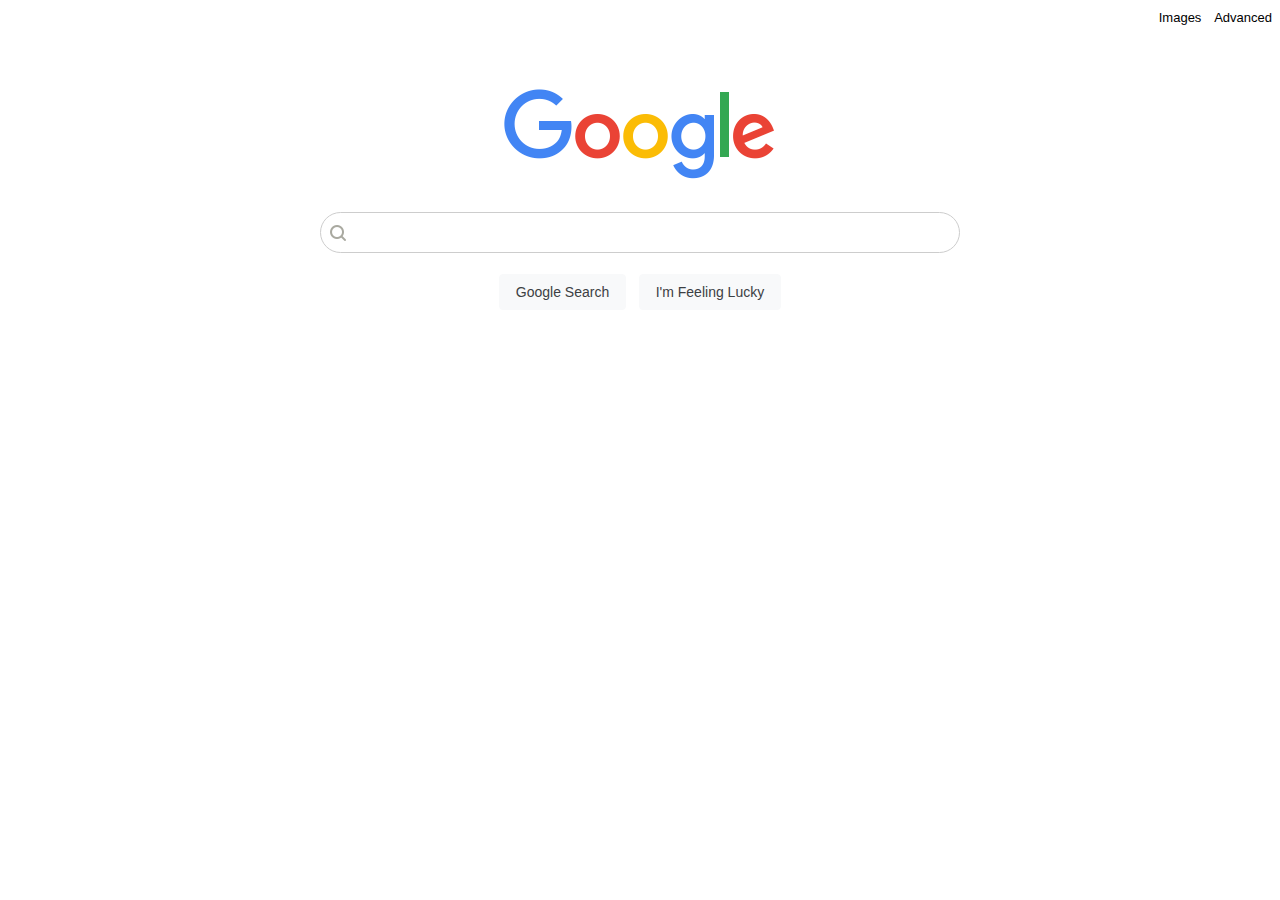
<file: index.html>
<!DOCTYPE html>
<html lang="en">

<head>
    <title>Google</title>
    <link rel="shortcut icon" href="google.webp" type="image/x-icon">
    <link href="styleSheet.css" rel="stylesheet">
</head>

<body>
    <header>
        <div class="links">
            <div>
                <a href="imageSearch.html">Images</a>
            </div>
            <div>
                <a href="advancedSearch.html">Advanced</a>
            </div>
        </div>
    </header>

    <div class="mainSection">
        <div>
            <img class="googleLogo" src="googleImage.png" alt="Google Logo">
        </div>
        <div>
            <form action="https://google.com/search">
                <div class="input">
                    <div class="inputField">
                        <img src="search1.png" alt="search" class="searchIcon">
                        <input class="tooltip" title="search" type="text" name="q">
                        <span class="tooltiptext">Tooltip text</span>
                    </div>
                    <div class="btContainer">
                        <input type="submit" value="Google Search" class="search_button">
                        <input type="submit" value="I'm Feeling Lucky" name="btnI" class="search_button">
                    </div>
                </div>
            </form>
        </div>
    </div>
</body>

</html>
</file>
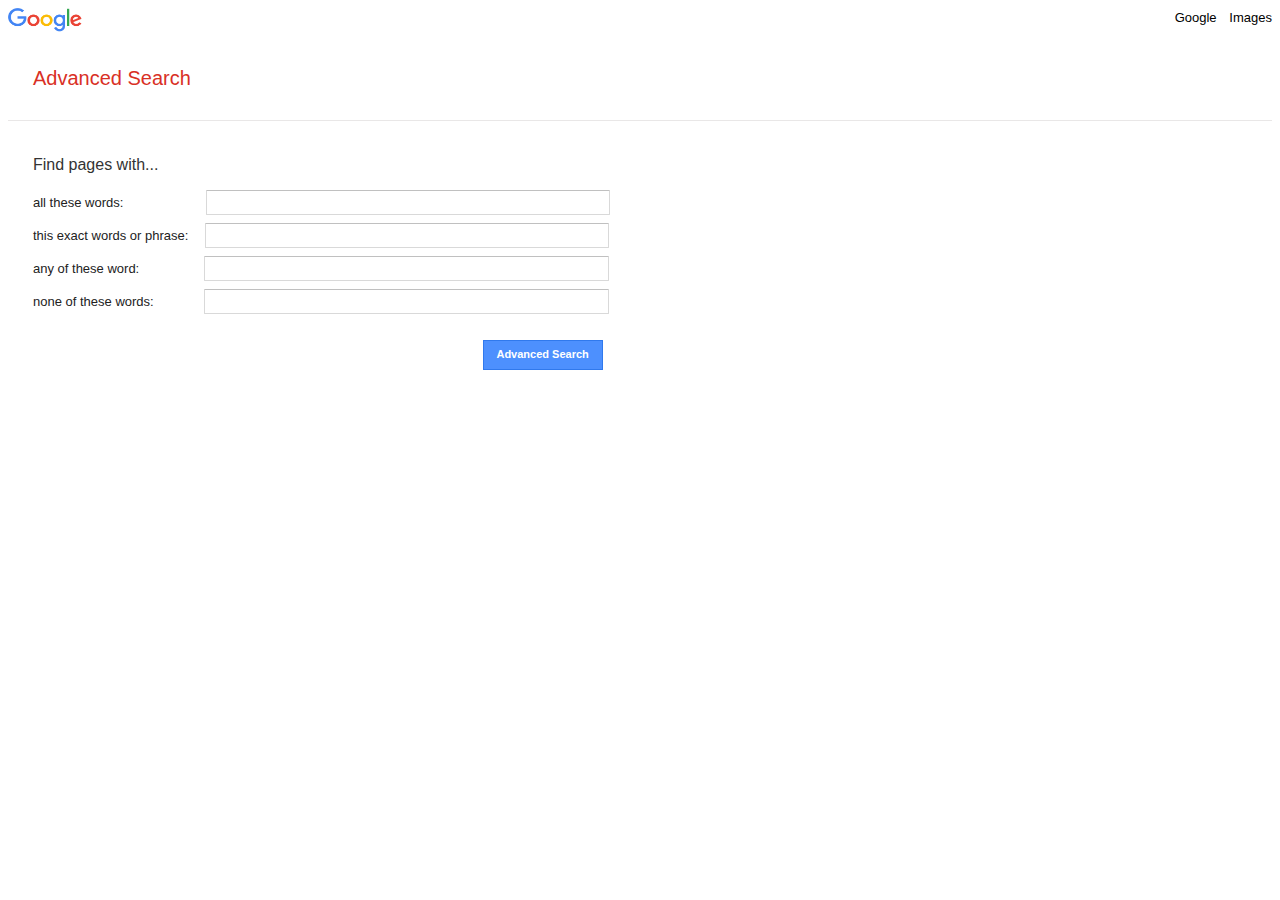
<file: advancedSearch.html>
<!DOCTYPE html>
<html lang="en">

<head>
    <meta charset="UTF-8">
    <meta http-equiv="X-UA-Compatible" content="IE=edge">
    <meta name="viewport" content="width=device-width, initial-scale=1.0">
    <title>Advanced Search</title>
    <link rel="shortcut icon" href="google.webp" type="image/x-icon">
    <link href="styleSheet.css" rel="stylesheet">
</head>

<body>
    <header>
        <div class="links">
            <div class="googleAdvanced">
                <img class="googleLogoAdvanced" src="googleImage.png" alt="Google Logo">
            </div>
            <div>
                <a href="index.html">Google</a>
            </div>
            <div>
                <a href="imageSearch.html">Images</a>
            </div>
        </div>
    </header>
    <p id="advancedSearch" class="adSrMargin">Advanced Search</p>
    <hr id="hr1">
    <p id="findPagesWith" class="adSrMargin">Find pages with...</p>
    <form action="https://google.com//search">
        <div id="allAdSrBox">
            <div>
                <label for="all_these_words" class="adSrMargin">all these words:</label>
                <input type="text" id="all_these_words" name="as_q">
            </div>
            <div>
                <label for="this_exact_word" class="adSrMargin">this exact words or phrase:</label>
                <input type="text" id="this_exact_word" name="as_epq">
            </div>
            <div>
                <label for="any_of_these_word" class="adSrMargin">any of these word:</label>
                <input type="text" id="any_of_these_word" name="as_oq">
            </div>
            <div>
                <label for="none_of_these_word" class="adSrMargin">none of these words:</label>
                <input type="text" id="none_of_these_word" name="as_eq">
            </div>
            <div id="btContainerAd">
                <input type="submit" value="Advanced Search">
            </div>
        </div>

    </form>

</body>

</html>
</file>
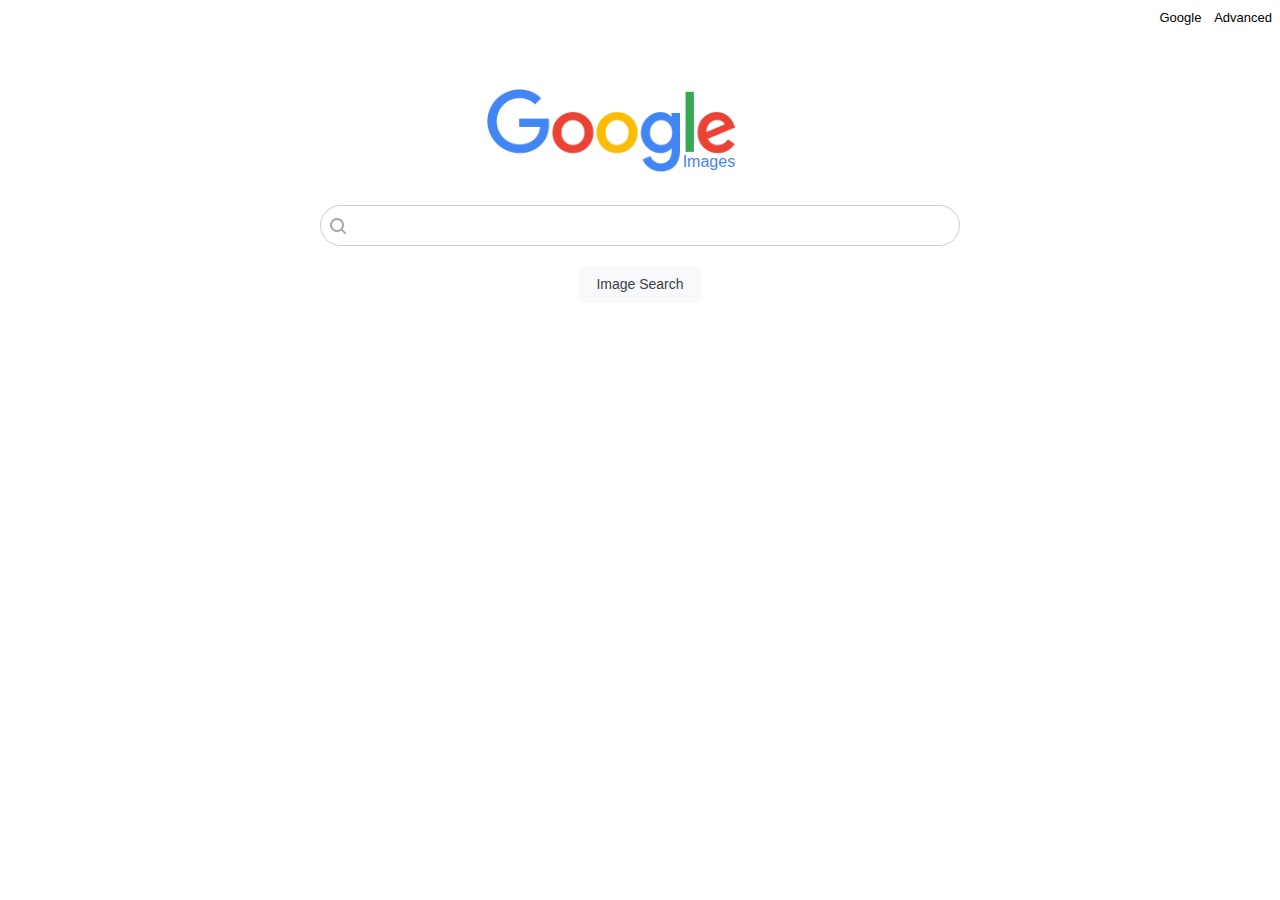
<file: imageSearch.html>
<!DOCTYPE html>
<html lang="en">

<head>
    <meta charset="UTF-8">
    <meta http-equiv="X-UA-Compatible" content="IE=edge">
    <meta name="viewport" content="width=device-width, initial-scale=1.0">
    <title>Google Images</title>
    <link rel="shortcut icon" href="google.webp" type="image/x-icon">
    <link href="styleSheet.css" rel="stylesheet">
</head>

<body>
    <header>
        <div class="links">
            <div>
                <a href="index.html">Google</a>
            </div>
            <div>
                <a href="advancedSearch.html">Advanced</a>
            </div>
        </div>
    </header>

    <div class="mainSection">
        <div>
            <img class="google-logo" src="googleImage.png" width="250px
                " alt="Google Logo">
            <span id="imageUnder">Images</span>
        </div>
        <div>
            <form action="https://google.com/images">
                <div class="input">
                    <div class="inputField">
                        <img src="search1.png" alt="search" class="searchIcon">
                        <input type="text" name="q" id="searchbar">
                        <!-- <img src="search.png" alt="search" class="searchIcon"> -->
                    </div>
                    <div class="btContainer">
                        <input type="submit" value="Image Search" id="search_button">
                    </div>
                </div>
            </form>
        </div>
    </div>
</body>

</html>
</file>
<file: styleSheet.css>
* {
    font-family: arial, sans-serif;
    box-sizing: border-box;
}

.links {
    display: flex;
    justify-content: right;
    column-gap: 1vw;
}

a {
    text-decoration: none;
    color: black;
    font-size: small;
    margin-top: 8px;
}

a:hover {
    text-decoration: underline;
}

.mainSection {
    display: flex;
    flex-direction: column;
    flex-wrap: nowrap;
    justify-content: center;
    align-items: center;
    gap: 3vh;
    margin-top: 7vh;
}

.input {
    display: flex;
    flex-direction: column;
    flex-wrap: nowrap;
    flex: 1;
    justify-content: center;
    align-items: center;
    gap: 10px;
    color: #202124;
}

.inputField {
    border: 1px solid #cdcdcd;
    border-radius: 50px;
    width: 50vw;
    height: 41px;
}

.inputField:hover {
    border-color: transparent;
    box-shadow: 0 0 0 1px rgb(206, 203, 203),
        0 0 0 1px rgb(194, 192, 192),
        0 0 0 1px rgb(211, 208, 208),
        0 0 0 3px rgb(240, 237, 237);
}

/* inspected */
.searchIcon {
    display: inline-block;
    height: 1em;
    width: 1em;
    margin-top: 0.75em;
    margin-left: 0.55em;

    overflow-clip-margin: content-box;
    overflow: hidden;
    line-height: 20px;
    color: #9aa0a6;
    fill: currentColor;
    position: relative;
}

.inputField input[type=text] {
    background-color: transparent;
    border: none;
    width: 75%;
    font-size: 1.2em;
    margin-top: -37px;
    /* 
    margin: 0;
    padding: 0;
    color: rgba(0, 0, 0, .87);
    word-wrap: break-word;
    outline: none;
    display: flex;
    -webkit-tap-highlight-color: transparent;
    height: 34px;
    font-size: 16px;
    flex: 100%; */
}

.inputField input[type=text]:focus {
    outline: none;
}

.btContainer input[type=submit] {
    border: 1px solid #f8f9fa;
    cursor: pointer;
    border-radius: 4px;
    text-align: center;

    background-color: #f8f9fa;
    color: #3c4043;
    padding: 0 16px;
    margin: 11px 4px;
    line-height: 27px;
    height: 36px;
    min-width: 54px;
    user-select: none;
    font-size: 14px;
}

.btContainer input[type=submit]:hover {
    box-shadow: 0 0 0 1px rgb(216, 213, 213),
        0 0 0 0.5px rgb(194, 192, 192);
}

.tooltiptext {
    visibility: hidden;
    width: 120px;
    background-color: black;
    color: #fff;
    text-align: center;
    border-radius: 6px;
    padding: 5px 0;

    /* Position the tooltip */
    position: absolute;
    z-index: 1;
    top: -5px;
    left: 105%;
}

.tooltip:hover .tooltiptext {
    visibility: visible;
}

.googleLogo {
    max-height: 100%;
    max-width: 100%;
    object-fit: contain;
    object-position: center bottom;
    width: auto;
    height: 92px;
    aspect-ratio: auto 272 / 92;
    overflow-clip-margin: content-box;
    overflow: clip;
}

@media (orientation: portrait) {
    * {
        font-size: 1.5rem;
    }

    .inputField {
        height: calc(41px - 1vh);
    }

    .googleLogo {
        width: 30vw;
        height: 10vw;
    }

    .searchIcon {
        height: 15px;
        width: 15px;
        font-size: 13px;
        margin-top: 0px;
        margin-left: 7px;
        margin-bottom: 7px;
        /* margin-left: calc(0.55em-1vh);
        line-height: calc(20px-1vh); */
    }
}

#imageUnder {
    color: #4285f4;
    position: relative;
    left: -19%;
    top: -0.7vh;
}

/* Advanced Search */
.googleLogoAdvanced {
    height: 24px;
    width: 74px;
    display: inline-block;
    vertical-align: middle;
}

#advancedSearch {
    color: #d93025;
    font-size: 20px;
    margin-top: 35px;
    margin-bottom: 30px;
}

#findPagesWith {
    color: #333;
    font-weight: 500;
    font-size: 16px;
    width: 100%;
    margin-top: 35px;
}

.adSrMargin {
    margin-left: 25px;
}

.googleAdvanced {
    flex: 100%;
}

#allAdSrBox {
    display: flex;
    flex-direction: column;
    gap: 8px;
    color: #222;
    font-size: 13px;
}

#allAdSrBox input[type=text] {
    width: 32%;
    border-radius: 1px;
    border: 1px solid #d9d9d9;
    border-top: 1px solid #c0c0c0;
    padding: 1px 8px;
    font-size: 13px;
    height: 25px;
    text-align: left;
}

#allAdSrBox input[type=text]:focus {
    outline: none;
    border-color: blue;
    box-shadow: 1.5px 1.5px 1.5px lightgray inset;
}

hr {
    height: 0.5px;
    background-color: rgb(233, 231, 231);
    border: none;
}

input[name="as_q"] {
    margin-left: 79px;
}

input[name="as_epq"] {
    margin-left: 13px;
}

input[name="as_oq"] {
    margin-left: 61.5px;
}

input[name="as_eq"] {
    margin-left: 46.75px;
}

#btContainerAd {
    margin-left: 37.55%;
    margin-top: 2vh;
    box-shadow: none;
}

#btContainerAd input[type=submit] {
    background-color: #4d90fe;
    /* background-image: -webkit-linear-gradient(top, #4d90fe, #4787ed); */
    border: 1px solid #3079ed;
    color: #fff;
    cursor: default;
    font-size: 11px;
    font-weight: bold;
    text-align: center;
    user-select: none;
    line-height: 100%;
    height: 30px;
    min-width: 120px;
}

#btContainerAd input[type=submit]:hover {
    background-image: -webkit-linear-gradient(top, #4d90fe, #4787ed);

}
</file>
